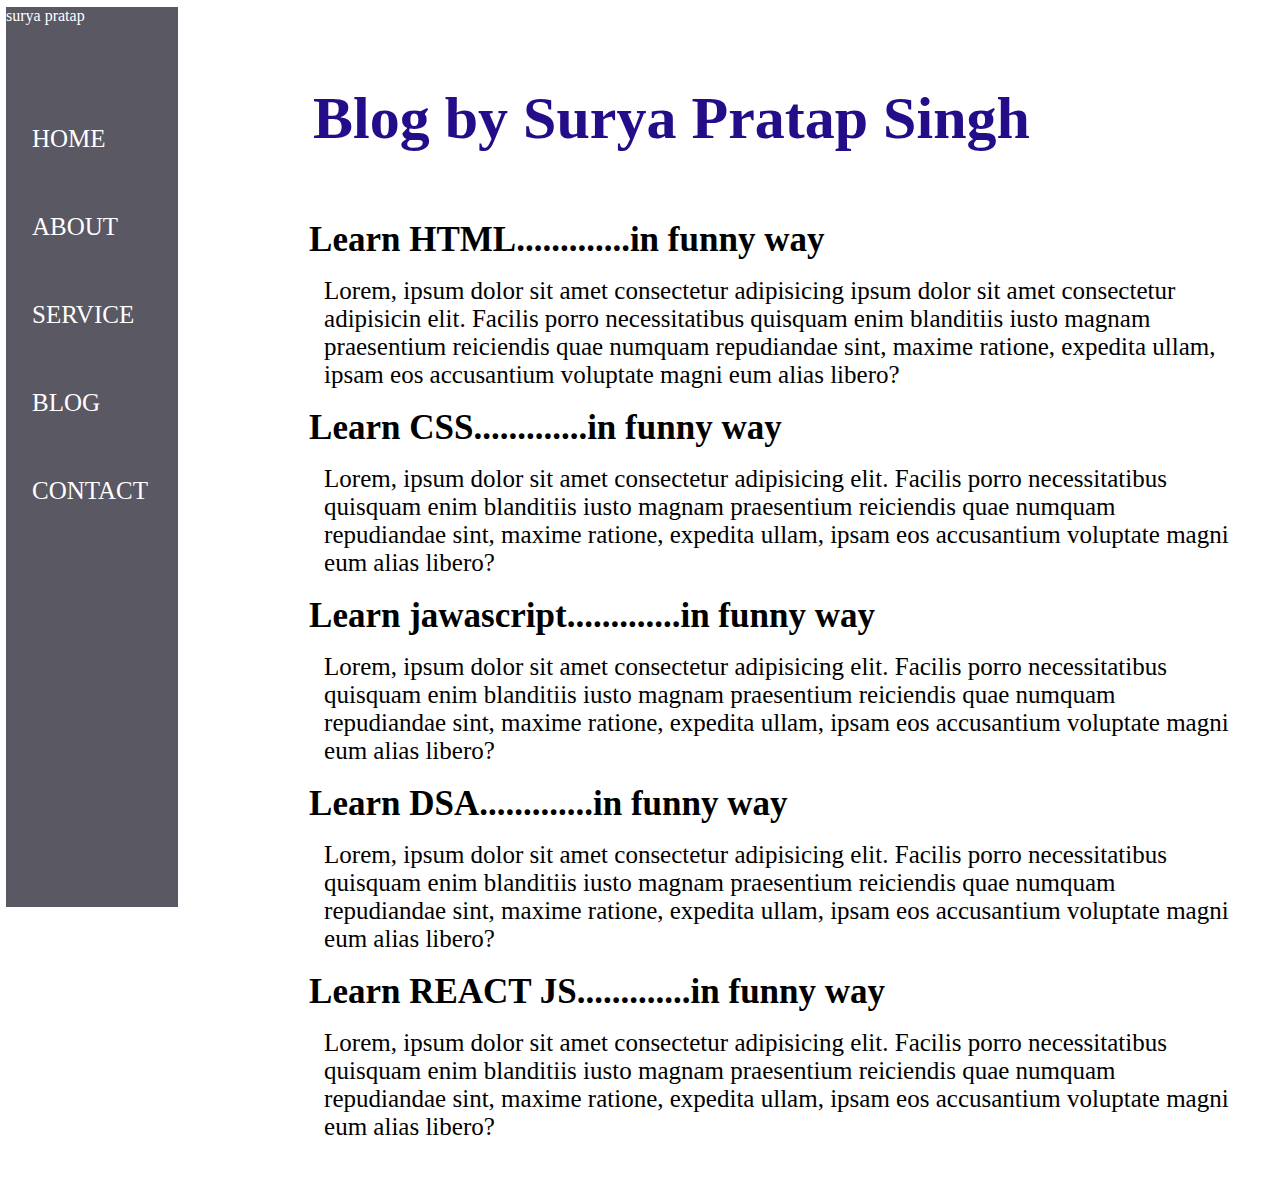
<file: blog.html>
<!DOCTYPE html>
<html lang="en">
  <head>
    <meta charset="UTF-8" />
    <meta http-equiv="X-UA-Compatible" content="IE=edge" />
    <meta name="viewport" content="width=device-width, initial-scale=1.0" />
    <title>surya pratap singh personal portfolio</title>
    <link rel="stylesheet" href="style.css" />
  </head>
  <body>
    <div class="container">
      <div class="sidebar">
        surya pratap
        <nav>
          <ul>
            <li><a href="/">HOME</a></li>
            <li><a href="intro.html">ABOUT</a></li>
            <li><a href="service.html">SERVICE</a></li>
            <li><a href="blog.html">BLOG</a></li>
            <li><a href="contact.html">CONTACT</a></li>
          </ul>
        </nav>
      </div>
      <div class="main">
        <div class="Blogcontainer">
            <h1>  Blog by Surya Pratap Singh</h1>
        <div class="blogitem">
            <h4> Learn HTML.............in funny way</h4>
            <p>Lorem, ipsum dolor sit amet consectetur adipisicing ipsum dolor sit amet consectetur adipisicin elit. Facilis porro necessitatibus quisquam enim blanditiis iusto magnam praesentium reiciendis quae numquam repudiandae sint, maxime ratione, expedita ullam, ipsam eos accusantium voluptate magni eum alias libero?
            </p>

        </div>
        <div class="blogitem">
            <h4> Learn CSS.............in funny way</h4>
            <p>Lorem, ipsum dolor sit amet consectetur adipisicing elit. Facilis porro necessitatibus quisquam enim blanditiis iusto magnam praesentium reiciendis quae numquam repudiandae sint, maxime ratione, expedita ullam, ipsam eos accusantium voluptate magni eum alias libero?
            </p>

        </div><div class="blogitem">
            <h4> Learn jawascript.............in funny way</h4>
            <p>Lorem, ipsum dolor sit amet consectetur adipisicing elit. Facilis porro necessitatibus quisquam enim blanditiis iusto magnam praesentium reiciendis quae numquam repudiandae sint, maxime ratione, expedita ullam, ipsam eos accusantium voluptate magni eum alias libero?
            </p>

        </div><div class="blogitem">
            <h4> Learn DSA.............in funny way</h4>
            <p>Lorem, ipsum dolor sit amet consectetur adipisicing elit. Facilis porro necessitatibus quisquam enim blanditiis iusto magnam praesentium reiciendis quae numquam repudiandae sint, maxime ratione, expedita ullam, ipsam eos accusantium voluptate magni eum alias libero?
            </p>

        </div><div class="blogitem">
            <h4> Learn REACT JS.............in funny way</h4>
            <p>Lorem, ipsum dolor sit amet consectetur adipisicing elit. Facilis porro necessitatibus quisquam enim blanditiis iusto magnam praesentium reiciendis quae numquam repudiandae sint, maxime ratione, expedita ullam, ipsam eos accusantium voluptate magni eum alias libero?
            </p>

        </div>
        </div>
      </div>
    </div>
  </body>
</html>
</file>
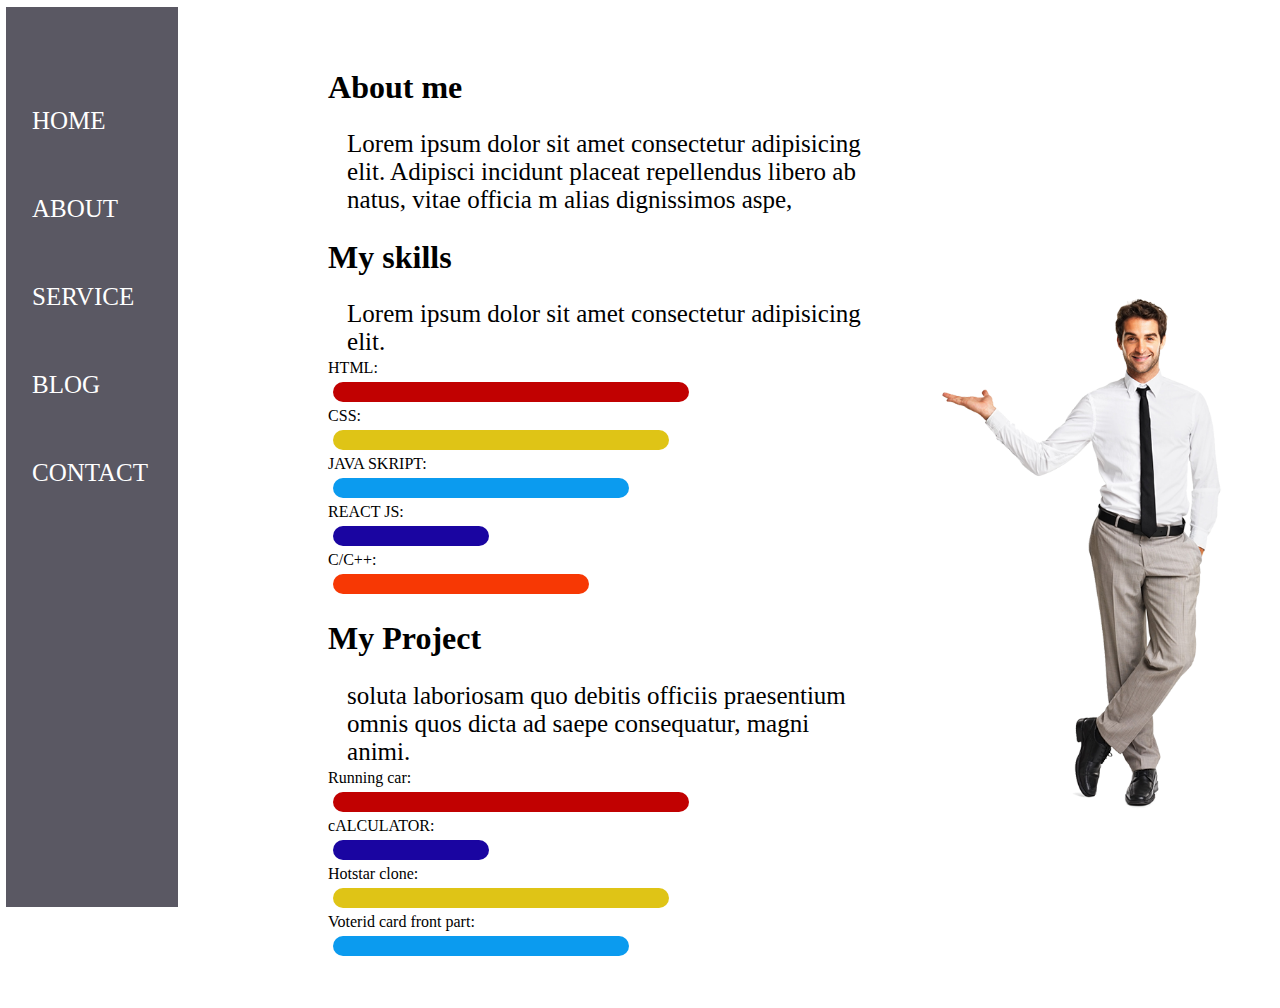
<file: intro.html>
<!DOCTYPE html>
<html lang="en">
  <head>
    <meta charset="UTF-8" />
    <meta http-equiv="X-UA-Compatible" content="IE=edge" />
    <meta name="viewport" content="width=device-width, initial-scale=1.0" />
    <title>surya pratap singh personal portfolio</title>
    <link rel="stylesheet" href="style.css" />
  </head>
  <body>
    <div class="container">
      <div class="sidebar">
        <nav>
          <ul>
            <li><a href="/">HOME</a></li>
            <li><a href="intro.html">ABOUT</a></li>
            <li><a href="service.html">SERVICE</a></li>
            <li><a href="blog.html">BLOG</a></li>
            <li><a href="contact.html">CONTACT</a></li>
          </ul>
        </nav>
      </div>
      <div class="main">
        <div class="infocontainer">
          <div class="devinfo">

            <h1>About me</h1>
            <p>
              Lorem ipsum dolor sit amet consectetur adipisicing elit. Adipisci
              incidunt placeat repellendus libero ab natus, vitae officia
             m alias dignissimos aspe,
            </p>

            <h1>My skills</h1>
            <p>
              Lorem ipsum dolor sit amet consectetur adipisicing elit.
            </p>
              HTML:<div class="skill"></div>
              CSS:<div class="css"></div>
              JAVA SKRIPT:<div class="js"></div>
              REACT JS:<div class="react"></div>
              C/C++:<div class="c"></div>

              <h1>My Project</h1>
              <p>
                soluta laboriosam quo debitis officiis
                praesentium omnis quos dicta ad saepe consequatur, magni animi.
              </p>
               Running car:<div class="skill"></div>
               cALCULATOR:<div class="react"></div>
                Hotstar clone:<div class="css"></div>
                Voterid card front part:<div class="js"></div>
                
    
          </div>
          <div class="devpic">
            <img src="dev.png" alt="Surya Pratap" />
          </div>
        </div>
      </div>
    </div>
  </body>
</html>
</file>
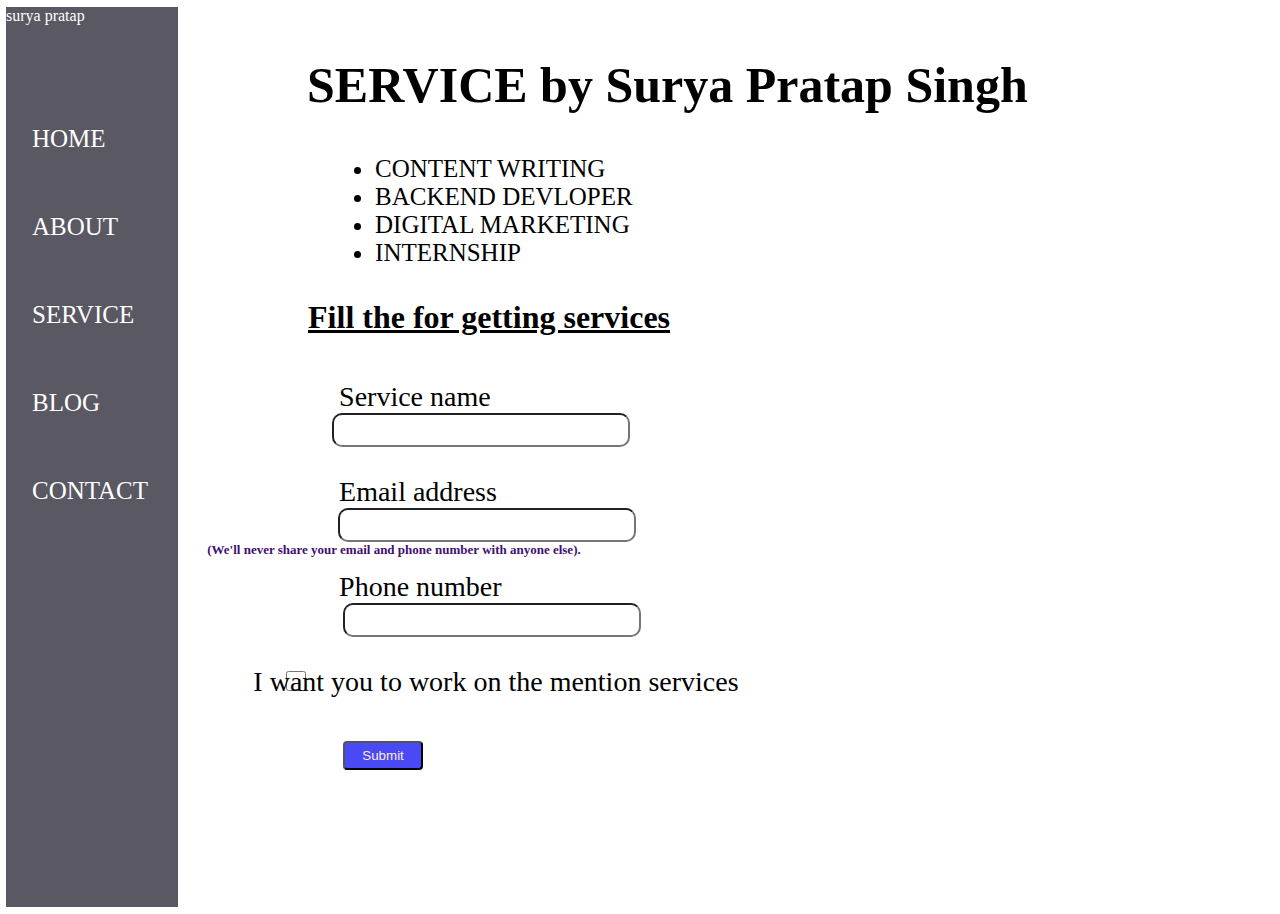
<file: service.html>
<!DOCTYPE html>
<html lang="en">
  <head>
    <meta charset="UTF-8" />
    <meta http-equiv="X-UA-Compatible" content="IE=edge" />
    <meta name="viewport" content="width=device-width, initial-scale=1.0" />
    <title>surya pratap singh personal portfolio</title>
    <link rel="stylesheet" href="style.css" />
  </head>
  <body>
    <div class="container">
      <div class="sidebar">
        surya pratap
        <nav>
          <ul>
            <li><a href="/">HOME</a></li>
            <li><a href="intro.html">ABOUT</a></li>
            <li><a href="service.html">SERVICE</a></li>
            <li><a href="blog.html">BLOG</a></li>
            <li><a href="contact.html">CONTACT</a></li>
          </ul>
        </nav>
      </div>
      <div class="main">
        <div class="servicecontainer">
            <h1>SERVICE by Surya Pratap Singh</h1>
            <ul>
                <li>CONTENT WRITING</li>
                <li>BACKEND DEVLOPER</li>
                <li>DIGITAL MARKETING</li>
                <li>INTERNSHIP</li>       
            </ul>
        </div>
        <div class="contactform">
            <form>
                <h1> Fill the for getting services</h1>
            
                  <div class="mb-3">
                    <label for="Clint Phone" class="form-label">Service name</label>
                    <input type="name" class="form-control" id="clint phone">
                  </div>
                <div class="mb-3">
                  <label for="ClintEmail1" class="form-label">Email address</label>
                  <input type="email" class="form-control" id="ClintEmail1" aria-describedby="emailHelp">
                  <div id="emailHelp" class="form-text"><h6>(We'll never share your email and phone number with anyone else).</h6></div>
                </div>
                <div class="mb-3">
                  <label for="Clint Phone" class="form-label">Phone number</label>
                  <input type="phone" class="form-control" id="clint phone">
                </div>
                <div class="mb-3 form-check">
                  <input type="checkbox" id="form-check-input" id="Is clint">
                  <label id="form-check-label" for="Is clint">I want you to work on the mention services</label>
                </div>
                <button type="submit" class="btn btn-primary">Submit</button>
              </form>
        </div>
      </div>
    </div>
  </body>
</html>
</file>
<file: style.css>
@import url("https://fonts.googleapis.com/css2?family=Roboto:wght@100&display=swap");

.container {
  display: flex;
}
/*sidebar styling*/
.sidebar {
    background-color: rgb(90, 88, 99);
    color: white;
    width: 200px;
     position: sticky; 
    height: 100vh;
    /* transform: translate(-342px, 0px); */
    margin: -1px 109px;
    margin-left: -2px;
    text-decoration: none;
}
.sidebar nav {
    margin-top: 70px;
    padding: 0px;
    margin-left: -44px;
}
.sidebar nav li {
  list-style: none;
  font-size: 25px;
  padding: 30px;
}
.sidebar nav li a{
    color: white;
    text-decoration: none;
}
/*main styling*/
.main {
    width: 94%;
    margin: 11px 1px;
}
.infocontainer {
  /*background-color: hsl(240deg 46% 81%);*/
  height: 30vw;
  width: 83vw;
  margin: 80px 0px;
  display: flex;
  justify-content: space-around;
}
.devinfo {
  display: flex;
  flex-direction: column;
  justify-content: center;
  margin-left: 40px;
}

.hello {
    font-size: 85px;
}
.Name {
    font-size: 50px;
    font-family: 'Trebuchet MS', 'Lucida Sans Unicode', 'Lucida Grande', 'Lucida Sans', Arial, sans-serif;
}
.About {
    font-size: 40px;
}
.Moreabout{
    font-size: 30px;
    margin: 20px;
}
.buttons button{
    color: rgb(24, 123, 209);
    padding: 5px;
    margin: 30px 20px;
    width: 175px;
    text-decoration: none;
    border-radius: 20px;
    font-family: fangsong;
    font-size: 25px;
    background-color: #83847f;
    font-weight: bold;
    cursor: pointer;
}
.buttons button:hover{
    background-color: #d48113;
    color: aliceblue;
    text-decoration: none;
    cursor: pointer;
}
/*image style*/
.devpic img {
    height: 575px;
    margin: 165px 16px;
}
/*contact information*/
.contactform{
    padding: 20px;
}
.contactform h1{
    text-align: left;
    margin: 0px 0px;
    font-family: fangsong;
    text-decoration: underline;
}
.contactform div{
    margin: 25px 11px;
    padding: 20px;
    height: 30px;
    display: flex;
    border: rgb(9, 9, 9);
    border-radius: 13px;
    font-size: 28px;
}
.contactform div input{
    border-radius: 10px;
    margin: 32px -159px;
    padding: 15px;
    width: 30%;
    font-size: 20px;
}
h6{
    font-size: 13px;
    font-family: cursive;
    text-align: left;
    color: #430f72;
    margin: 15px -307px;
    padding: 6px;
}
#form-check-input{
    margin: 5px -175px
}
.btn {
    border-radius: 4px;
    background-color: rgb(73, 73, 245);
    width: 80px;
    margin-top: 0px;
    margin-left: 35px;
    padding: 5px;
    color: antiquewhite;
    cursor: pointer;
}
.btn:hover{
    background-color: blue;
}


/*Blog styling*/

.Blogcontainer{
    display: flex;
    flex-direction: column;
}
.Blogcontainer h1{
    padding: 25px;
    font-size: 60px;
    color: #250c89;
}
.blogitem h4{
    font-size: 35px;
    margin: 2px 21px;
    font-family: serif;
}
.blogitem p{
    font-size: 25px;
    margin: 2px 21px;
    padding: 15px;
}

/* intro styling*/

.devinfo{
    margin-top: 405px;
}
.skill{
    width: 308px;
    border-radius: 44px;
    height: 17px;
    margin: 5px;
    padding: 10px 24px;
    background-color: #c10101;
}
.css{
    width: 288px;
    border-radius: 44px;
    height: 17px;
    border-color: black;
    margin: 5px;
    padding: 10px 24px;
    background-color: #dfc416;
}
.js{
    width: 248px;
    border-radius: 44px;
    height: 17px;
    margin: 5px;
    border-color: black;
    padding: 10px 24px;
    background-color: #0b9bef;
}
.react{
    width: 108px;
    border-radius: 44px;
    height: 17px;
    margin: 5px;
    border-color: black;
    padding: 10px 24px;
    background-color: #1a05a1;
}
.c{
    width: 208px;
    border-radius: 44px;
    height: 17px;
    margin: 5px;
    border-color: black;
    padding: 10px 24px;
    background-color: #f73804;
}
.devinfo p{
    font-size: 25px;
    margin: -5px 11px;
    padding: 8px
}

/*SERVICE STYLING*/

.servicecontainer{
    font-size: 25px;
    margin: -5px 11px;
    padding: 8px
}
.servicecontainer ul{
    font-size: 25px;
    margin: 1px 60px;
    font-family: cursive;
    padding: 8px;
}


/*for responsive*/

@media screen and (max-width: 1030px) {
    body {
      background-color: lightgreen;
    }
  }
  .hamburger{
   width:2px
  }

.ham{
    width: 20px;
    margin-top: 0px;
    cursor: pointer;
    margin-left: 0px;
}
.cross{
    width: 20px;
    margin-top: 0px;
    cursor: pointer;
    margin-left: 125px;
}
.sidebargo{

}
</file>
